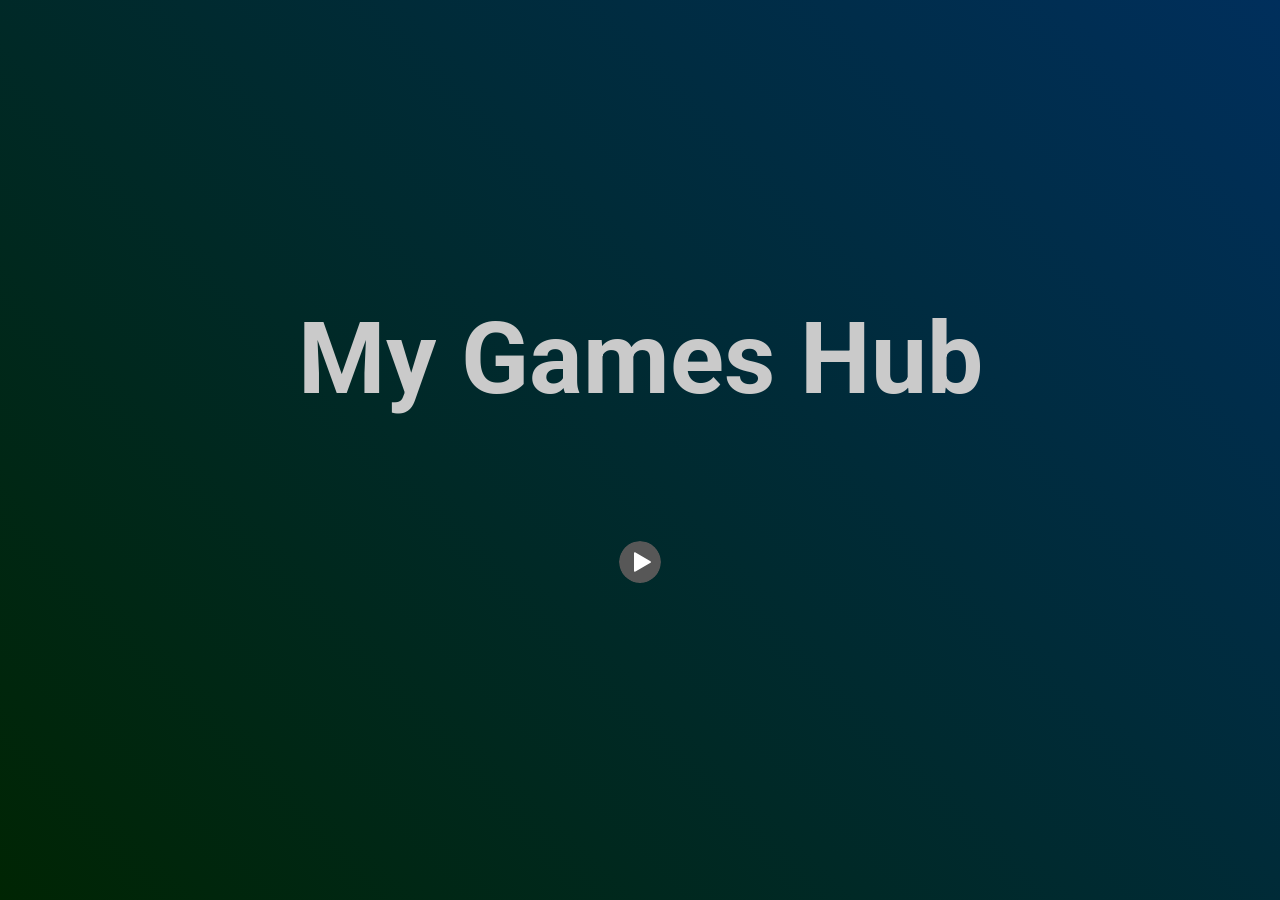
<file: index.html>
<!DOCTYPE html>
<html lang="en">
<head>
    <meta charset="UTF-8">
    <title>My Games Hub</title>
    <link rel="stylesheet" href="style.css">
</head>
<body>
<div class="main-container">
    <h1 class="main-header">
        <span class="my">My</span>
        <span class="games">Games</span>
        <span class="hub">Hub</span>
    </h1>
    <a class="main-btn" href="hub.html">
        <img src="img/next-page.svg" class="main-btn-img" alt="Next Page">
    </a>
</div>
</body>
</html>
</file>
<file: style.css>
@import url('https://fonts.googleapis.com/css2?family=Roboto:ital,wght@0,100..900;1,100..900&display=swap');
@import "css/hub.css";
@import "css/index.css";

* {
    margin: 0;
    padding: 0;
    font-family: "Roboto", sans-serif;
    overflow: hidden;
}
</file>
